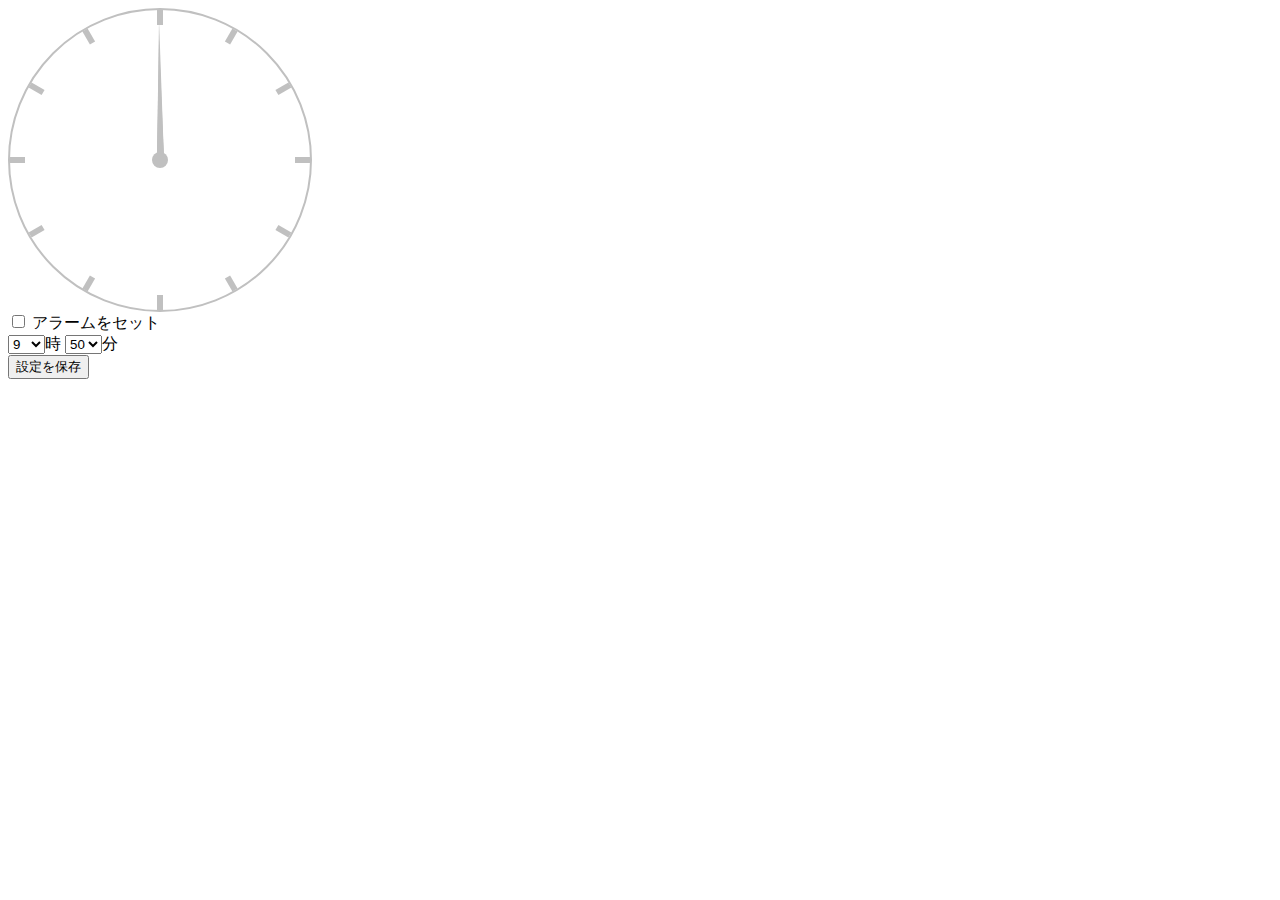
<file: analog/analogclock.html>
<!DOCTYPE html>
<html lang="ja">
  <head>
    <meta charset="utf-8">
    <title>clock</title>
    <link rel="stylesheet" href="style.css">
    <script src="clock.js"></script>
  </head>

  <body>
    <section class = "clock">
        <div class="dials">
          <div></div>
          <div></div>
          <div></div>
          <div></div>
          <div></div>
          <div></div>
          <div></div>
          <div></div>
          <div></div>
          <div></div>
          <div></div>
          <div></div>
          <div></div>
        </div>
        <div class="hour hand"></div>
        <div class="minute hand"></div>
        <div class="second hand"></div>

    </section>
    <input type="checkbox" id="checkbox"> アラームをセット
    <br>
    <select id="hour"></select>時
    <select id="minute"></select>分
    <br>
    <input type="button" value="設定を保存" onclick="setting_save()">
    <div id="alarm_dialog" style="display: none;">
        セットした時刻になりました
        <input type="button" value="アラームを止める" onclick="alarm_stop()">
    </div>
    <audio src="alerm/alerm.mp3" id="sound"></audio>

    <script>
        var checkbox = document.getElementById("checkbox");
        var hour = document.getElementById("hour");
        var minute = document.getElementById("minute");
        var select_option;
        var alarm_set = false;
        var alarm_set2 = false;
        var alarm_hour = 0;
        var alarm_minute = 0;
        var alarm_dialog = document.getElementById("alarm_dialog");
        var sound = document.getElementById("sound");
        var time = new Date;
        select_option = "";
        for (var i=0; i<=23; i++) {
            if (i == time.getHours()) {
                select_option += "<option value='"+i+"' selected>"+i+"</option>";
            } else {
                select_option += "<option value='"+i+"'>"+i+"</option>";
            }
        }
        hour.innerHTML = select_option;
        select_option = "";
        for (var i=0; i<=59; i++) {
            if (i == time.getMinutes()) {
                select_option += "<option value='"+i+"' selected>"+i+"</option>";
            } else {
                select_option += "<option value='"+i+"'>"+i+"</option>";
            }
        }
        minute.innerHTML = select_option;
        function setting_save() {
            alarm_set = checkbox.checked;
            alarm_set2 = checkbox.checked;
            alarm_hour = Number(hour.value);
            alarm_minute = Number(minute.value);

            if (alarm_set) {
                sound.load();
            }

            alert("設定を保存しました");
        }
        function alarm_stop() {
            alarm_dialog.style.display = "none";
            sound.pause();
            sound.currentTime = 0;
        }
        sound.onended = function() {
            alarm_stop();
        };
        function main() {
            var time = new Date;
            if (alarm_set && alarm_hour == time.getHours() && alarm_minute == time.getMinutes()) {
                sound.play();
                alarm_set = false;
                alarm_dialog.style.display = "block";
            } else if (alarm_set2 && alarm_minute != time.getMinutes()) {
                alarm_set = true;
            }
            setTimeout(main, 1000-time.getMilliseconds());
        }
        main();
    </script>

  </body>

</html>
</file>
<file: analog/style.css>
.clock{
  position: relative;
  width: 300px;
  height: 300px;
  border-radius: 50%;
  border: solid 2px silver;
}

/* 中心となる部分 擬似要素 参考 https://saruwakakun.com/html-css/basic/before-after*/
.clock::after{
  content: "";
  position: absolute;
  top: calc(50% - 8px);
  left: calc(50% - 8px);
  border-radius: 50%;
  width: 16px;
  height: 16px;
  background-color: silver;
}

/* 文字盤 */
.dials{
  position: relative;
  width: 100%;
  height: 100%;
}

/* 目盛り */

.dials > div{
  position: absolute;
  top: 0;
  left: calc(50% - 3px);
  content: "";
  width: 6px;
  height: 50%;
  transform-origin: bottom;
}

.dials > div::after{
  position: absolute;
  top: 0;
  content: "";
  width: 6px;
  height: 15px;
  background-color: silver;
}

.dials div:nth-child(1) { transform: rotate(30deg); }
.dials div:nth-child(2) { transform: rotate(60deg); }
.dials div:nth-child(3) { transform: rotate(90deg); }
.dials div:nth-child(4) { transform: rotate(120deg); }
.dials div:nth-child(5) { transform: rotate(150deg); }
.dials div:nth-child(6) { transform: rotate(180deg); }
.dials div:nth-child(7) { transform: rotate(210deg); }
.dials div:nth-child(8) { transform: rotate(240deg); }
.dials div:nth-child(9) { transform: rotate(270deg); }
.dials div:nth-child(10) { transform: rotate(300deg); }
.dials div:nth-child(11) { transform: rotate(330deg); }
.dials div:nth-child(12) { transform: rotate(360deg); }

/* 針 */
.hand{
  position: absolute;
  bottom: 50%;
  left: 49%;
  /* background-color: silver; */
  transform-origin: 50% 100%;
}

.hour.hand{
  /* width: 2px; */
  border-top: 0;
  border-left: 2px solid transparent;
  border-right: 5px solid transparent;
  border-bottom: 90px solid #c0c0c0;
}

.minute.hand{
  /* width: 2px; */
  border-top: 0;
  border-left: 2px solid transparent;
  border-right: 5px solid transparent;
  border-bottom: 140px solid #c0c0c0;
}

.second.hand{
  /* width: 1px; */
  border-top: 0;
  border-left: 2px solid transparent;
  border-right: 5px solid transparent;
  border-bottom: 120px solid #c0c0c0;
}
</file>
